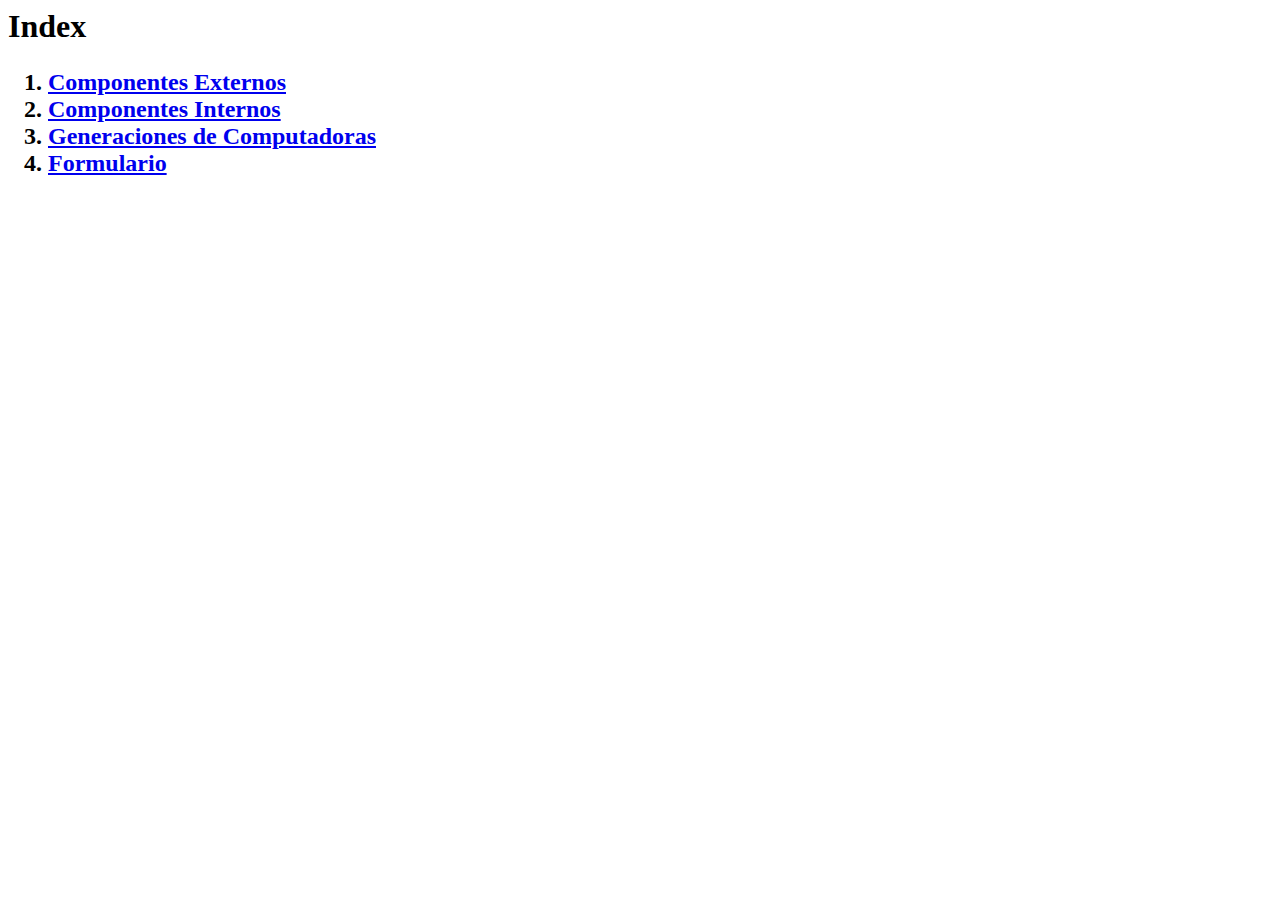
<file: U2_Act6_Oscar_Martinez/Index.html>
<html>
    <head>
        <title>Index</title>
         <!--Oscar Alfredo Martinez Gutierrez -->
        <!--5to A  T/V BTDS -->
        <!--Maestro MARCO DAVID CAMACHO RIOS -->
        <!--Actividad 2 Integradora -->
        <link rel="stylesheet" type="text/css" href="PelosR.css">
    </head>

    <body>
        <h1>Index</h1>
        
        <h2>
            <ol>
                <li><a href="Componentes Externos/Componentes Externos.html">Componentes Externos</a></li>
                <li><a href="Componentes internos/Componentes internos.html">Componentes Internos</a></li>
                <li><a href="Generaciones de Computadoras/U2_Act5_Oscar_Martinez.html">Generaciones de Computadoras</a></li>
                <li><a href="Formulario/Int2_Oscar_Martinez.html">Formulario</li>
                
            </ol>    
        </h2>
    </body>

</html>
</file>
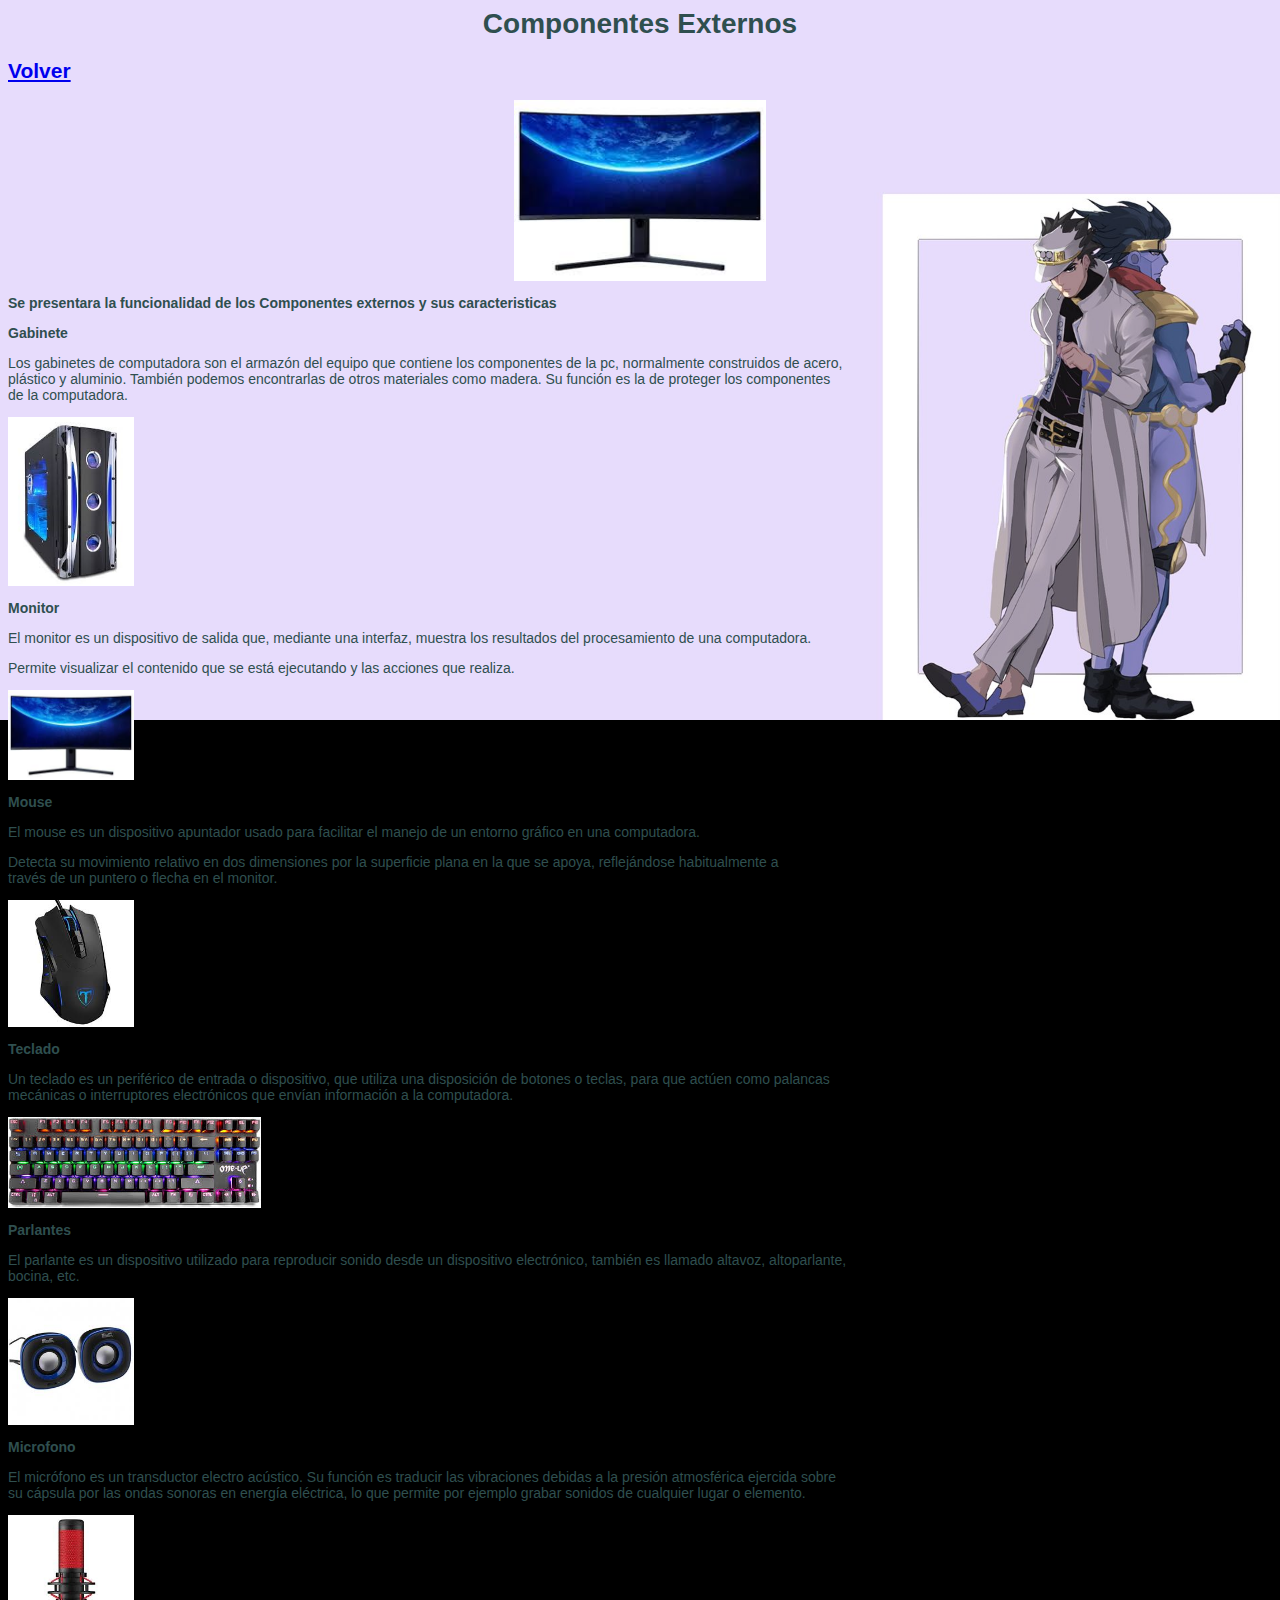
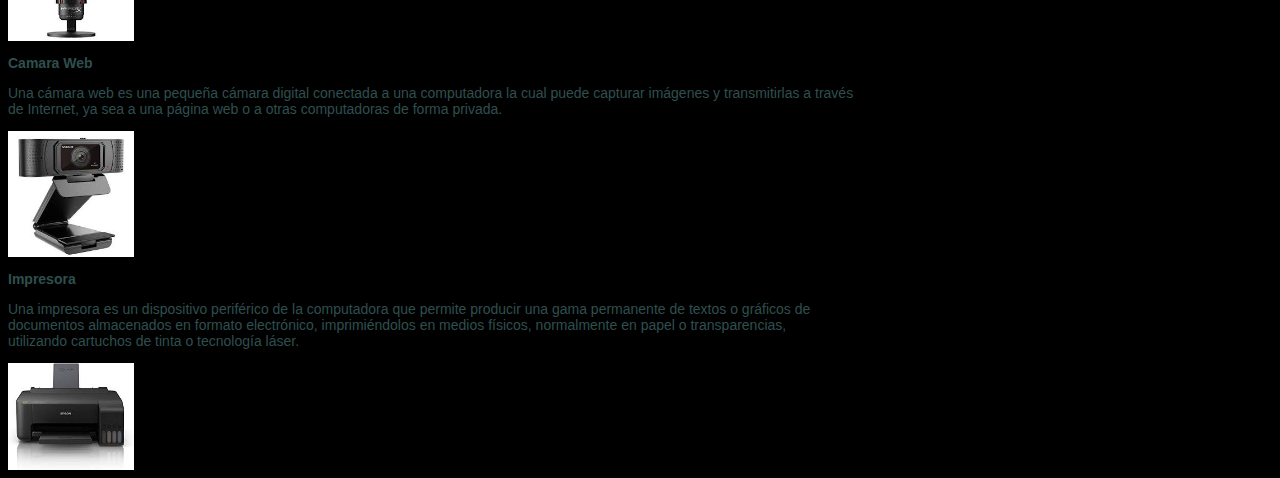
<file: U2_Act6_Oscar_Martinez/Componentes Externos/Componentes Externos.html>
<html>

    <head>
        <title>Externos</title>
        <!--Oscar Alfredo Martinez Gutierrez -->
        <!--5to A  T/V BTDS -->
        <!--Maestro MARCO DAVID CAMACHO RIOS -->
        <!--Actividad 2 Integradora -->
        <meta charset="utf-8">
        <link rel="stylesheet" type="text/css" href="Jotaro.css">
        <center>
            <h1>Componentes Externos</h1> <h2 class="Derecha"><a href="../Index.html">Volver</a></h2>
            <img src="Monitor.jpg"width=20%>
        </center>
    </head>

    <body>
        <p class="negritas">Se presentara la funcionalidad de los Componentes externos y sus caracteristicas</p>
        
        <p class="negritas">Gabinete</p>
        <p>Los gabinetes de computadora son el armazón del equipo que contiene los componentes de la pc, normalmente construidos de acero,<br> plástico y aluminio. También podemos encontrarlas de otros materiales como madera. Su función es la de proteger los componentes <br> de la computadora.</p>
        <img src="gabinete.jpg" width="10%">
        <p class="negritas">Monitor</p>
        
        <p>El monitor es un dispositivo de salida que, mediante una interfaz, muestra los resultados del procesamiento de una computadora.</p>
        <p>Permite visualizar el contenido que se está ejecutando y las acciones que realiza.</p>
        <img src="Monitor.jpg" width="10%">
        
        <p class="negritas">Mouse</p>
        <p>El mouse es un dispositivo apuntador usado para facilitar el manejo de un entorno gráfico en una computadora. </p>
        <p>Detecta su movimiento relativo en dos dimensiones por la superficie plana en la que se apoya, reflejándose habitualmente a <br> través de un puntero o flecha en el monitor.</p>
        <img src="Mouse.jpg" width="10%">
        
        <p class="negritas">Teclado</p>
        <p>Un teclado es un periférico de entrada o dispositivo, que utiliza una disposición de botones o teclas, para que actúen como palancas <br> mecánicas o interruptores electrónicos que envían información a la computadora.</p>
        <img src="teclado.jpg" width="20%">
        
        <p class="negritas">Parlantes</p>
        <p>El parlante es un dispositivo utilizado para reproducir sonido desde un dispositivo electrónico, también es llamado altavoz, altoparlante,<br> bocina, etc.</p>
        <img src="parlantes.jpg" width="10%">
        
        <p class="negritas">Microfono</p>
        <p>El micrófono es un transductor electro acústico. Su función es traducir las vibraciones debidas a la presión atmosférica ejercida sobre <br> su cápsula por las ondas sonoras en energía eléctrica, lo que permite por ejemplo grabar sonidos de cualquier lugar o elemento. </p>
        <img src="microfono.jpg" width="10%">
        
        <p class="negritas">Camara Web</p>
        <p>Una cámara web es una pequeña cámara digital conectada a una computadora la cual puede capturar imágenes y transmitirlas a través <br> de Internet, ya sea a una página web o a otras computadoras de forma privada.</p>
        <img src="camara.jpg" width="10%">
        
        <p class="negritas">Impresora</p>
        <p>Una impresora es un dispositivo periférico de la computadora que permite producir una gama permanente de textos o gráficos de <br> documentos almacenados en formato electrónico, imprimiéndolos en medios físicos, normalmente en papel o transparencias, <br> utilizando cartuchos de tinta o tecnología láser. </p>
        <img src="impresora.jpg" width="10%">
        
    </body>

</html>
</file>
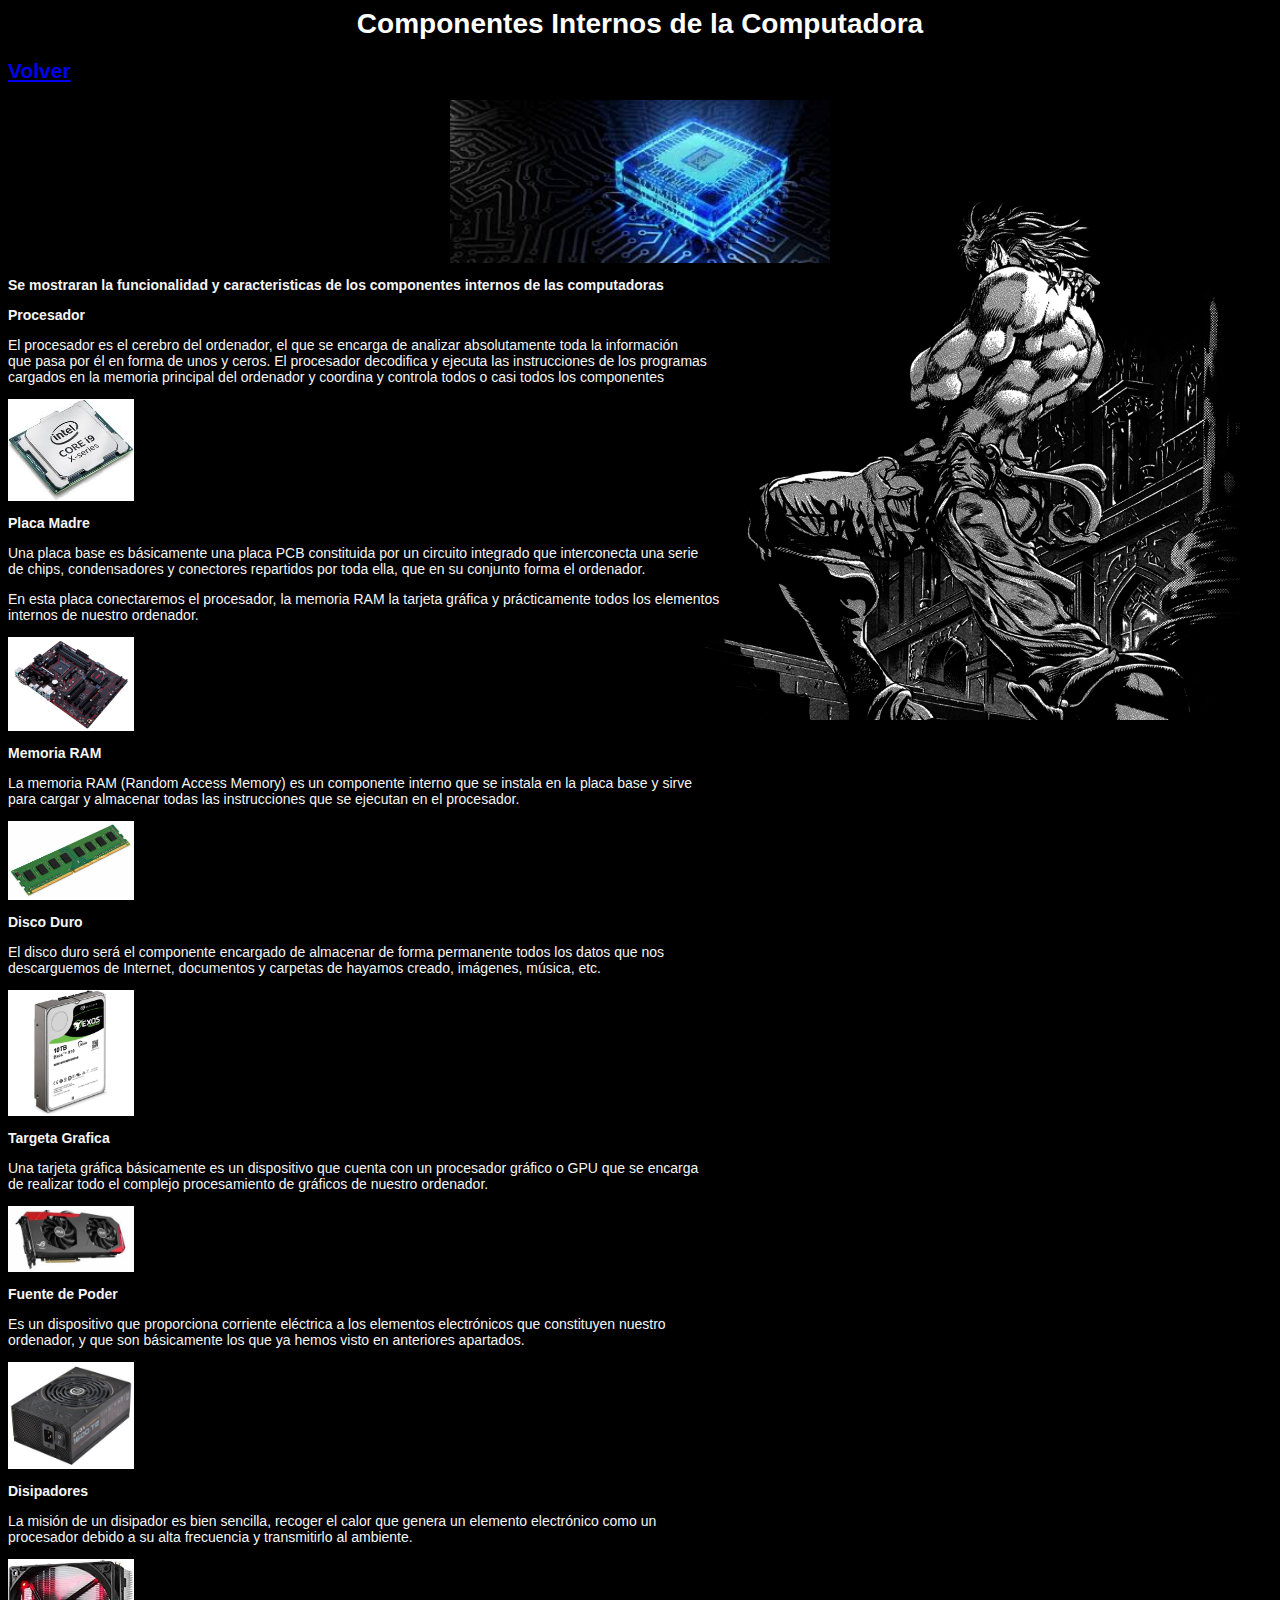
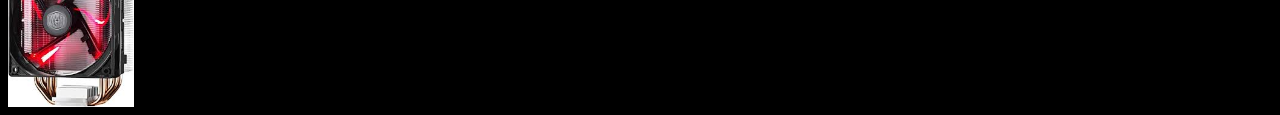
<file: U2_Act6_Oscar_Martinez/Componentes internos/Componentes internos.html>
<html>

    <head>
        <!--Oscar Alfredo Martinez Gutierrez -->
        <!--5to A  T/V BTDS -->
        <!--Maestro MARCO DAVID CAMACHO RIOS -->
        <!--Actividad 2 Integradora -->
        <title>Internos</title>
        <meta charset="utf-8">
        <link rel="stylesheet" type="text/css" href="Dio2.css">    
    </head>

    <body>
        <center><h1>Componentes Internos de la Computadora</h1></center>
        <h2 class="Derecha"><a href="../Index.html">Volver</a></h2>
        <center><img src="procesador.jpg" width="30%"></center>

        <p class="negritasi">Se mostraran la funcionalidad y caracteristicas de los componentes internos de las computadoras</p>
        
        <p class="negritasi">Procesador</p>
        <p>El procesador es el cerebro del ordenador, el que se encarga de analizar absolutamente toda la información <br> que pasa por él en forma de unos y ceros. El procesador decodifica y ejecuta las instrucciones de los programas <br> cargados en la memoria principal del ordenador y coordina y controla todos o casi todos los componentes</p>
        <img src="procesador2.jpg" width="10%">

        <p class="negritasi">Placa Madre</p>
        <p>Una placa base es básicamente una placa PCB constituida por un circuito integrado que interconecta una serie <br> de chips, condensadores y conectores repartidos por toda ella, que en su conjunto forma el ordenador.</p>
        <p>En esta placa conectaremos el procesador, la memoria RAM la tarjeta gráfica y prácticamente todos los elementos <br> internos de nuestro ordenador.</p>
        <img src="Placa madre.jpg" width="10%">

        <p class="negritasi">Memoria RAM</p>
        <p>La memoria RAM (Random Access Memory) es un componente interno que se instala en la placa base y sirve <br> para cargar y almacenar todas las instrucciones que se ejecutan en el procesador.</p>
        <img src="ram.jpg" width="10%">

        <p class="negritasi">Disco Duro</p>
        <p>El disco duro será el componente encargado de almacenar de forma permanente todos los datos que nos <br> descarguemos de Internet, documentos y carpetas de hayamos creado, imágenes, música, etc.</p>
        <img src="discoduro.jpg" width="10%">

        <p class="negritasi">Targeta Grafica</p>
        <p>Una tarjeta gráfica básicamente es un dispositivo que cuenta con un procesador gráfico o GPU que se encarga <br> de realizar todo el complejo procesamiento de gráficos de nuestro ordenador.</p>
        <img src="grafica.jpg" width="10%">

        <p class="negritasi">Fuente de Poder</p>
        <p>Es un dispositivo que proporciona corriente eléctrica a los elementos electrónicos que constituyen nuestro <br> ordenador, y que son básicamente los que ya hemos visto en anteriores apartados.</p>
        <img src="fuente de poder.jpg" width="10%">

        <p class="negritasi">Disipadores</p>
        <p>La misión de un disipador es bien sencilla, recoger el calor que genera un elemento electrónico como un <br> procesador debido a su alta frecuencia y transmitirlo al ambiente. </p>
        <img src="disipador.jpg" width="10%">

        
    </body>

</html>
</file>
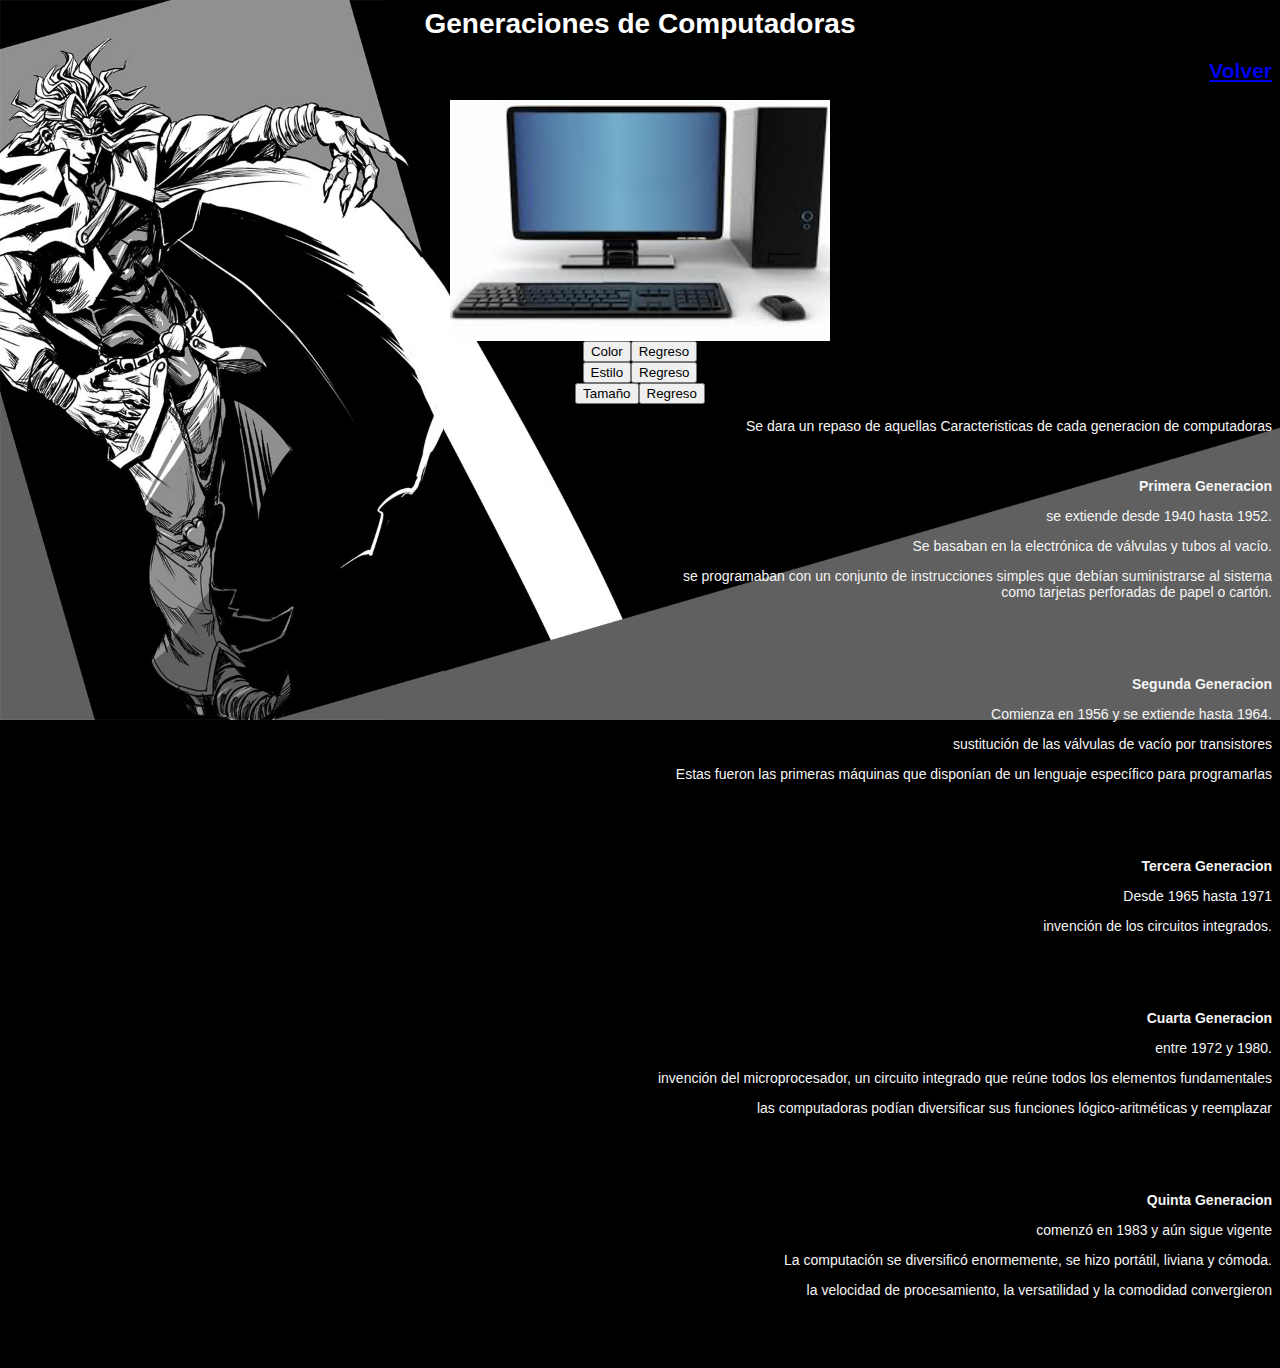
<file: U2_Act6_Oscar_Martinez/Generaciones de Computadoras/U2_Act5_Oscar_Martinez.html>
<html>

<head>
  <!--Oscar Alfredo Martinez Gutierrez -->
  <!--5to A  T/V BTDS -->
  <!--Maestro MARCO DAVID CAMACHO RIOS -->
  <!--Actividad 2 Integradora -->
    <meta charset="utf-8">
    <link rel="stylesheet" type="text/css" href="U2_Act5_Oscar_Martinez.css">
    <script src="U2_Act5_Oscar_Martinez.js"></script>
    <center>
        <h1>Generaciones de Computadoras
        </h1><h2 class="Derecha"><a href="../Index.html">Volver</a></h2>
        <img src="Computadora.jpg"width=30%>
    </center>
    
    <title>Generaciones
    </title>
</head>

<body id="cuerpo">
<center>
    <button onclick="c1()">Color</button><button onclick="c2()">Regreso</button><br>
    <button onclick="e1()">Estilo</button><button onclick="e2()">Regreso</button><br>
    <button onclick="t1()">Tamaño</button><button onclick="t2()">Regreso</button><br>
</center>
    <p class="izquierda">Se dara un repaso de aquellas Caracteristicas de cada generacion de computadoras</p>
<br>


    <p class="negritas" >Primera Generacion</p>
    <p class="izquierda">se extiende desde 1940 hasta 1952.</p>
    <p class="izquierda">Se basaban en la electrónica de válvulas y tubos al vacío.</p>
    <p class="izquierda">se programaban con un conjunto de instrucciones simples que debían suministrarse al sistema <br> como tarjetas perforadas de papel o cartón.</p>
    <p class="izquierda"></p>
<br>
<br>
<br>
    <p class="negritas"> Segunda Generacion</p>
    <p class="izquierda">Comienza en 1956 y se extiende hasta 1964.</p>
    <p class="izquierda">sustitución de las válvulas de vacío por transistores</p>
    <p class="izquierda">Estas fueron las primeras máquinas que disponían de un lenguaje específico para programarlas</p>
    <p class="izquierda"></p>
<br>
<br>
<br>
    <p class= "negritas">Tercera Generacion </p>
    <p class="izquierda">Desde 1965 hasta 1971</p>
    <p class="izquierda">invención de los circuitos integrados.</p>
    <p class="izquierda"></p>
    <p class="izquierda"></p>
<br>
<br>
<br>
    <p class="negritas">Cuarta Generacion</p>
    <p class="izquierda">entre 1972 y 1980.</p>
    <p class="izquierda">invención del microprocesador, un circuito integrado que reúne todos los elementos fundamentales</p>
    <p class="izquierda">las computadoras podían diversificar sus funciones lógico-aritméticas y reemplazar</p>
    <p class="izquierda"></p>
<br>
<br>
<br>
    <p class="negritas">Quinta Generacion</p>
    <p class="izquierda"> comenzó en 1983 y aún sigue vigente</p>
    <p class="izquierda">La computación se diversificó enormemente, se hizo portátil, liviana y cómoda.</p>
    <p class="izquierda">la velocidad de procesamiento, la versatilidad y la comodidad convergieron</p>
    <p class="izquierda"></p>   
<br>
<br>
<br>     

      
</body>

</html>
</file>
<file: U2_Act6_Oscar_Martinez/PelosR.css>
body{
    background-image: url("pelos\,rojo.png");
    color: Ix Brilliant;
    }
</file>
<file: U2_Act6_Oscar_Martinez/Componentes Externos/Jotaro.css>
body{
    font-family: arial;
    font-size: 14px;
    color: darkslategrey;
    background-color: black;
    background-image: url("Jotaro.jpg");
    background-repeat: no-repeat;
    background-size: 100%;
    background-attachment: fixed;
}

p.negritas{
    font-weight: 700;
    text-align: left;
}

h2.Derecha{
    text-align: left;
}
</file>
<file: U2_Act6_Oscar_Martinez/Componentes internos/Dio2.css>
body{
    font-family: arial;
    font-size: 14px;
    color: whitesmoke;
    background-color: black;
    background-image: url("dio2.png");
    background-repeat: no-repeat;
    background-size: 100%;
    background-attachment: fixed;
}

p.negritasi{
    font-weight: 700;
    text-align: left;
}

p.negritasd{
    font-weight: 700;
    text-align: right;
}

p.negritasc{
    font-weight: 700;
    text-align: center;
}

h1{color: white;
}
h2.Derecha{
    text-align: left;
}
</file>
<file: U2_Act6_Oscar_Martinez/Generaciones de Computadoras/U2_Act5_Oscar_Martinez.css>
head{
    font-family: arial;
    font-size: 16px;
}
body{
    font-family: arial;
    font-size: 14px;
    color: whitesmoke;
    background-color: black;
    background-image: url("dio.png");
    background-repeat: no-repeat;
    background-size: 100%;
    background-attachment: fixed;
}

.lista{
    background-color: black;
}

p.izquierda{
    text-align: right;
}



p.negritas{
    font-weight: 700;
    text-align: right;
}

p.negritasd{
    font-weight: 700;
    text-align: left;
    background-color: black;
}

h1{color: white;
}

table{   
    font-family: arial;
    background-color: black;
    font-size: 16px;
}
p.negritasc{
    font-weight: 700;
    text-align: center;
    background-color: black;
}
h2.Derecha{
    text-align: right;
}
</file>
